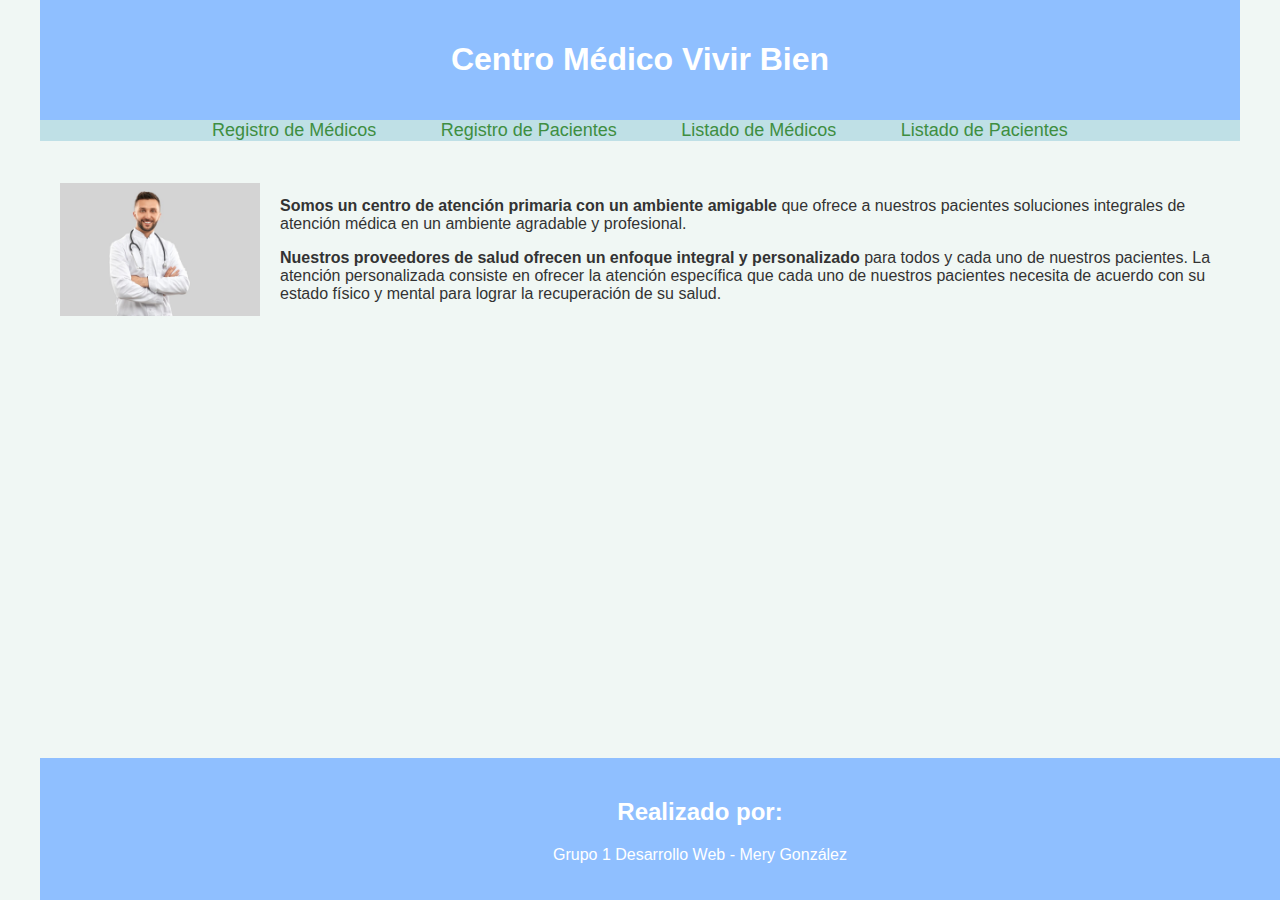
<file: index.html>
<!DOCTYPE html>
<html lang="en">
<head>
    <meta charset="UTF-8">
    <meta name="viewport" content="width=device-width, initial-scale=1.0">
    <title>Centro Médico Vivir Bien</title>
    <link rel="stylesheet" href="styles/style.css">
</head>
<body>
    <div class="container">
        <header>
            <h1>Centro Médico Vivir Bien</h1>
        </header>
        <nav>
            <ul class="menu">
                <li><a href="html/registro-medicos.html">Registro de Médicos</a></li>
                <li><a href="html/registro-pacientes.html">Registro de Pacientes</a></li>
                <li><a href="html/listado-medicos.html">Listado de Médicos</a></li>
                <li><a href="html/listado-pacientes.html">Listado de Pacientes</a></li>
            </ul>
        </nav>
        <section class="about-section">
            <div class="about-content">
                <img src="images/medico.jpg" alt="Imagen" class="about-image">
                <div class="about-text">
                  <p><strong>Somos un centro de atención primaria con un ambiente amigable</strong> que ofrece a nuestros pacientes soluciones integrales de atención médica en un ambiente agradable y profesional.</p>
                    <p><strong>Nuestros proveedores de salud ofrecen un enfoque integral y personalizado</strong> para todos y cada uno de nuestros pacientes. La atención personalizada consiste en ofrecer la atención específica que cada uno de nuestros pacientes necesita de acuerdo con su estado físico y mental para lograr la recuperación de su salud.</p>
              </div>
          </div>
        </section>
        <footer>
            <h2>Realizado por:</h2>
            <p>Grupo 1 Desarrollo Web - Mery González</p>
        </footer>
    </div>
</body>
</html>
</file>
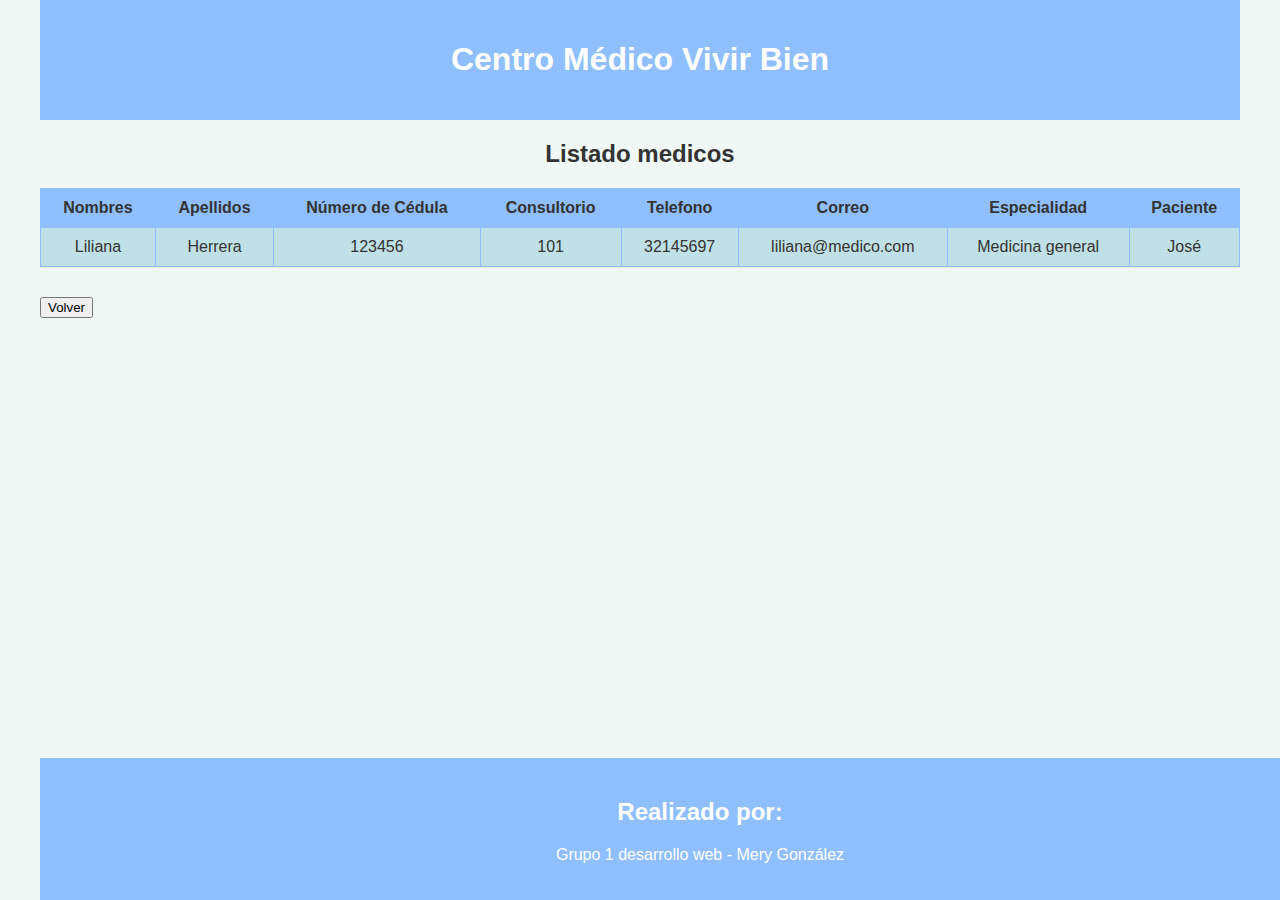
<file: html/listado-medicos.html>
<!DOCTYPE html>
<html lang="en">
<head>
    <meta charset="UTF-8">
    <meta name="viewport" content="width=device-width, initial-scale=1.0">
    <title>Listado medicos</title>
    <link rel="stylesheet" href="../styles/style.css">
</head>
<body>
	<div class="container">
    <header>
        <h1>Centro Médico Vivir Bien</h1>
    </header>
    <main>
      <h2>Listado medicos</h2>
        <table>
            <thead>
                <tr>
                    <th>Nombres</th>
                    <th>Apellidos</th>
                    <th>Número de Cédula</th>
                    <th>Consultorio</th>
                    <th>Telefono</th>
                    <th>Correo</th>
                    <th>Especialidad</th>
                    <th>Paciente</th>
                </tr>
            </thead>
            <tbody id="cuerpo-tabla-medicos">
                <!-- Se agrega el contenido dinamicamente por medio de JS -->
                <tr>
                    <td>Liliana</td>
                    <td>Herrera</td>
                    <td>123456</td>
                    <td>101</td>
                    <td>32145697</td>
                    <td>liliana@medico.com</td>
                    <td>Medicina general</td>
                    <td>José</td>
                </tr>
            </tbody>
        </table>
        <a href="../index.html"><input type="button" value="Volver"></a>
    </main>
    <footer>
        <h2>Realizado por:</h2>
        <p>Grupo 1 desarrollo web - Mery González</p>
    </footer>
    <script src="../app.js"></script>
</body>
</html>
</file>
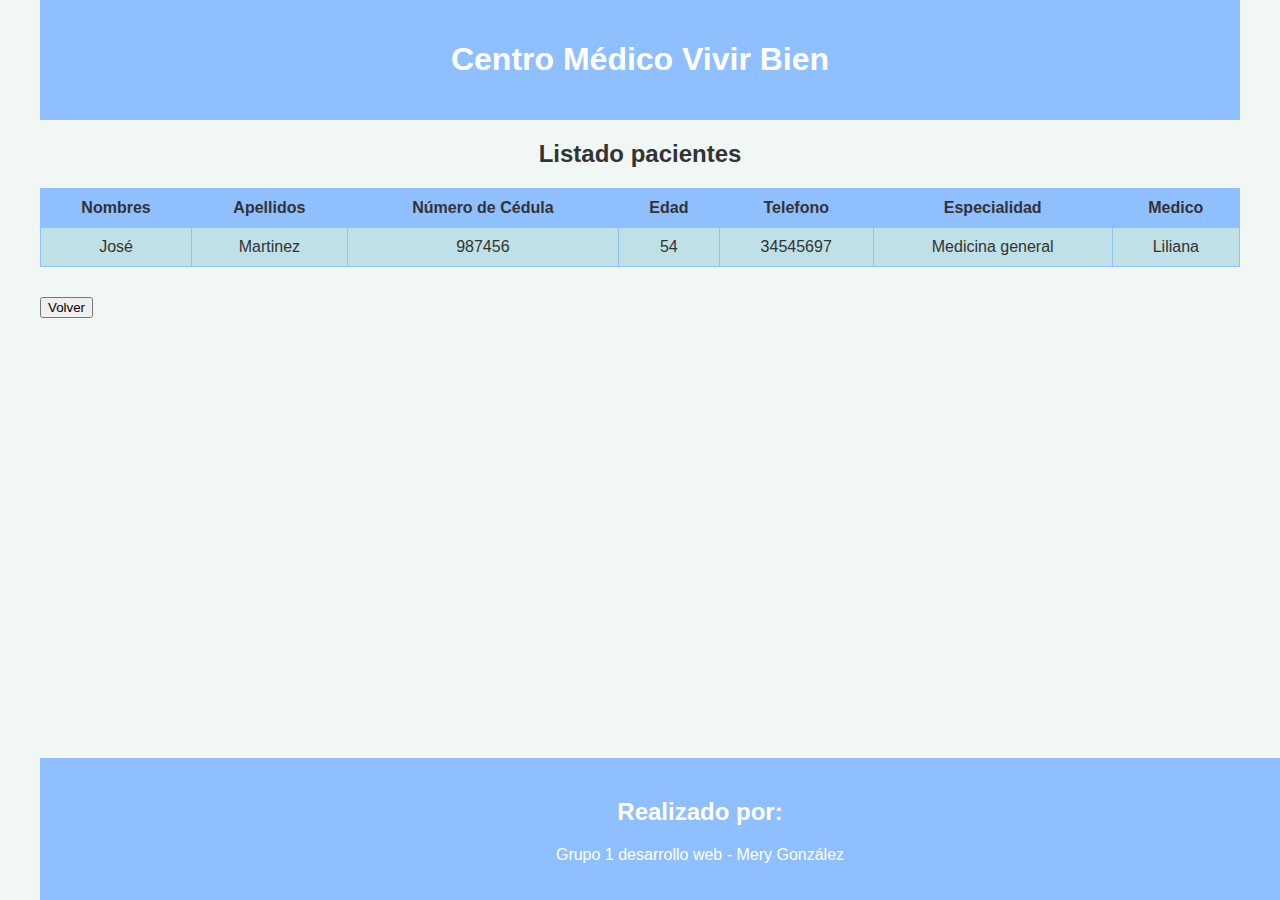
<file: html/listado-pacientes.html>
<!DOCTYPE html>
<html lang="en">
<head>
    <meta charset="UTF-8">
    <meta name="viewport" content="width=device-width, initial-scale=1.0">
    <title>Listado pacientes</title>
    <link rel="stylesheet" href="../styles/style.css">
</head>
<body>
	<div class="container">
    <header>
        <h1>Centro Médico Vivir Bien</h1>
    </header>
    <main>
      <h2>Listado pacientes</h2>
        <table>
            <thead>
                <tr>
                    <th>Nombres</th>
                    <th>Apellidos</th>
                    <th>Número de Cédula</th>
                    <th>Edad</th>
                    <th>Telefono</th>
                    <th>Especialidad</th>
                    <th>Medico</th>
                </tr>
            </thead>
            <tbody id="cuerpo-tabla-pacientes">
                <!-- Se agraga el contenido dinamicamente por medio de JS -->
                <tr>
                    <td>José</td>
                    <td>Martinez</td>
                    <td>987456</td>
                    <td>54</td>
                    <td>34545697</td>
                    <td>Medicina general</td>
                    <td>Liliana</td>
                </tr>
            </tbody>
        </table>
        <a href="../index.html"><input type="button" value="Volver"></a>
    </main>
    <footer>
        <h2>Realizado por:</h2>
        <p>Grupo 1 desarrollo web - Mery González</p>
    </footer>
    <script src="../app.js"></script>
</body>
</html>
</file>
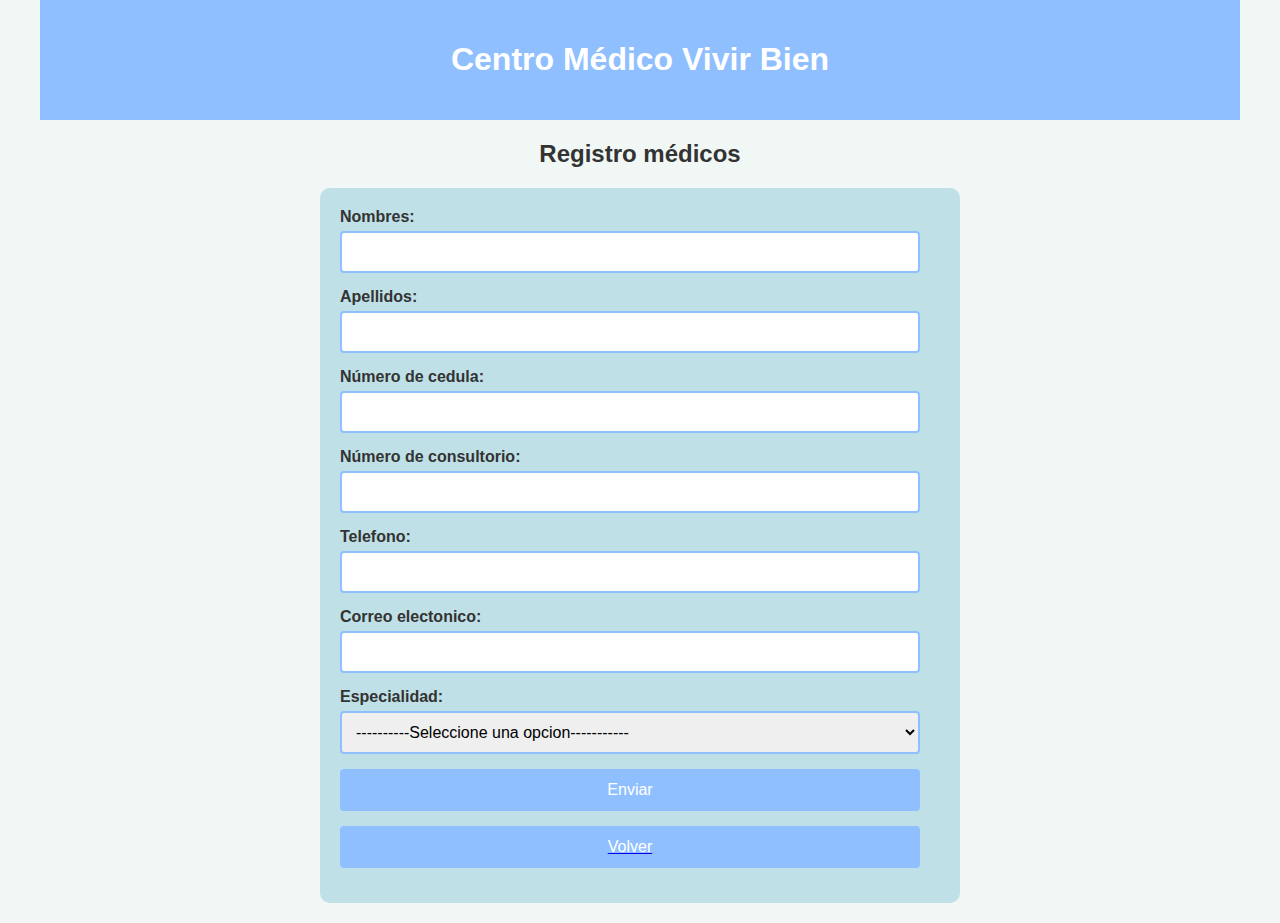
<file: html/registro-medicos.html>
<!DOCTYPE html>
<html lang="en">
<head>
    <meta charset="UTF-8">
    <meta name="viewport" content="width=device-width, initial-scale=1.0">
    <title>Registro médicos</title>
    <link rel="stylesheet" href="../styles/style.css">
</head>
<body>
	<div class="container">
    <header>
        <h1>Centro Médico Vivir Bien</h1>
    </header>
    <main>
      <h2>Registro médicos</h2>
        <div class="container-form">
            <form id="registro-medicos-form">
                <label for="nombres">Nombres:</label>
                <input type="text" id="nombres" name="nombres" required>
                <label for="apellidos">Apellidos:</label>
                <input type="text" id="apellidos" name="apellidos" required>
                <label for="cedula">Número de cedula:</label>
                <input type="number" id="cedula" name="cedula" required>
                <label for="consultorio">Número de consultorio:</label>
                <input type="number" id="consultorio" name="consultorio" required>
                <label for="telefono">Telefono:</label>
                <input type="tel" name="telefono" id="telefono" required>
                <label for="correo">Correo electonico:</label>
                <input type="email" id="correo" name="correo" required>
                <label for="especialidad">Especialidad:</label>
                <select name="especialidad" id="especialidad" required>
                    <option value="">----------Seleccione una opcion-----------</option>
                    <option value="Medicina general">Medicina general</option>
                    <option value="Cardiología">Cardiología</option>
                    <option value="Medicina interna">Medicina interna</option>
                    <option value="Dermatología">Dermatología</option>
                    <option value="Rehabilitación física">Rehabilitación física</option>
                    <option value="Psicología">Psicología</option>
                    <option value="Odontología">Odontología</option>
                    <option value="Radiología">Radiología</option>
                </select>
                <input type="submit" value="Enviar">
            </form>
            <a href="../index.html"><input type="button" value="Volver"></a>
        </div>
    </main>
        <script src="../app.js"></script>
</body>
</html>
</file>
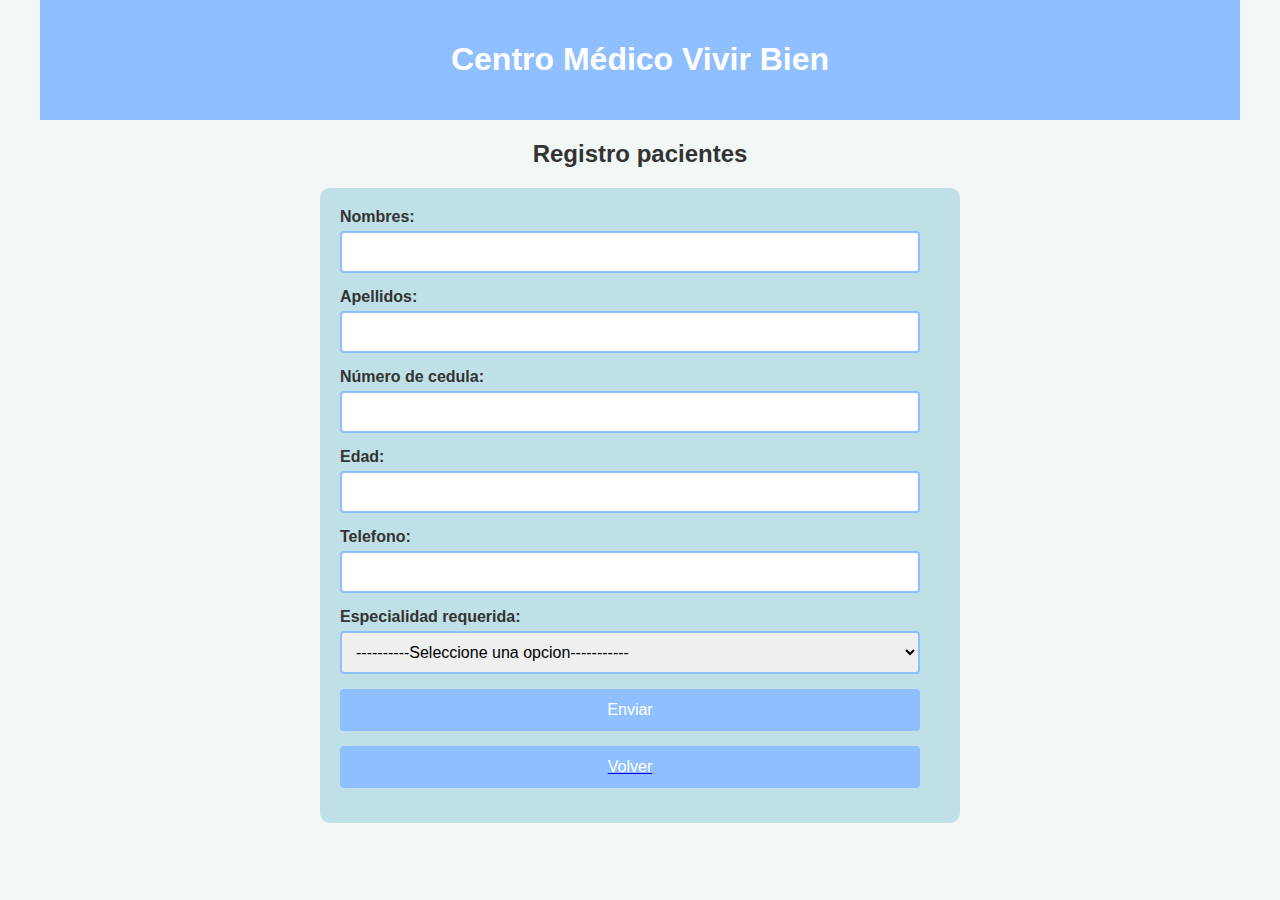
<file: html/registro-pacientes.html>
<!DOCTYPE html>
<html lang="en">
<head>
    <meta charset="UTF-8">
    <meta name="viewport" content="width=device-width, initial-scale=1.0">
    <title>Registro Vivir Bien</title>
    <link rel="stylesheet" href="../styles/style.css">
</head>
<body>
	<div class="container">
    <header>
        <h1>Centro Médico Vivir Bien</h1>
    </header>
    <main>
        <h2>Registro pacientes</h2>
        <div class="container-form">
            <form id="registro-pacientes-form">
            <label for="nombres">Nombres:</label>
            <input type="text" id="nombres" name="nombres" required>
            <label for="apellidos">Apellidos:</label>
            <input type="text" id="apellidos" name="apellidos" required>
            <label for="cedula">Número de cedula:</label>
            <input type="number" id="cedula" name="cedula" required>
            <label for="edad">Edad:</label>
            <input type="number" id="edad" name="edad" required>
            <label for="telefono">Telefono:</label>
            <input type="tel" name="telefono" id="telefono" required>
            <label for="especialidad">Especialidad requerida:</label>
            <select name="especialidad" id="especialidad" required>
                <option value="">----------Seleccione una opcion-----------</option>
                <option value="Medicina general">Medicina general</option>
                <option value="Cardiología">Cardiología</option>
                <option value="Medicina interna">Medicina interna</option>
                <option value="Dermatología">Dermatología</option>
                <option value="Rehabilitación física">Rehabilitación física</option>
                <option value="Psicología">Psicología</option>
                <option value="Odontología">Odontología</option>
                <option value="Radiología">Radiología</option>
            </select>
            <input type="submit" value="Enviar">
        </form>
        <a href="../index.html"><input type="button" value="Volver"></a>
        </div>
    </main>
    <script src="../app.js"></script>
		</body>
</html>
</file>
<file: styles/style.css>
body {
    font-family: 'Segoe UI', Tahoma, Geneva, Verdana, sans-serif;
    background-color: #f0f7f4; 
    color: #333;
    margin: 0;
    padding: 0;
}
.about-section {
    padding: 20px;
    background-color: #f0f7f4; /* Verde pastel */
    margin-top: 20px;
}

.about-content {
    display: flex;
    align-items: center;
}

.about-image {
    max-width: 200px; /* Ajusta el tamaño de la imagen según tu diseño */
    margin-right: 20px;
}

.about-text {
    flex: 1;
}

.about-text p {
    margin-bottom: 15px;
    color: #333;
}


.container {
    max-width: 1200px;
	max-height: auto;
    margin: 0 auto;
}

header, footer {
    background-color: #8fbfff; 
    color: #fff;
    padding: 20px;
}

footer {
    position: fixed;
    bottom: 0;
    width: 100%;
    text-align: center;
}

h1, h2 {
    text-align: center;
}

nav {
    background-color: #bfe0e6; 
}

.menu {
    list-style: none;
    padding: 0;
    margin: 0;
    text-align: center;
}

.menu li {
    display: inline-block;
    margin: 0 10px;
}

.menu li a {
    text-decoration: none;
    padding: 10px 20px;
    color: #3e8e41; 
    font-size: 18px;
}

.menu li a:hover {
    background-color: #bfe0e6; 
    border-radius: 5px;
}

/* Estilos CSS para formularios */
.container-form {
    max-width: 50%;
    margin: 20px auto;
    padding: 20px;
    background-color: #bfe0e6; 
    border-radius: 10px;
}

.container-form label {
    display: block;
    margin-bottom: 5px;
    font-weight: bold;
    color: #333;
}

.container-form input,
.container-form select {
    display: block;
    width: calc(100% - 20px);
    margin-bottom: 15px;
    padding: 10px;
    border: 2px solid #8fbfff; 
    border-radius: 4px;
    font-size: 16px;
    font-family: sans-serif;
    box-sizing: border-box;
}

.container-form input[type="submit"],
.container-form input[type="button"] {
    background-color: #8fbfff; 
    color: white;
    border: none;
    border-radius: 4px;
    cursor: pointer;
    padding: 12px 20px;
    font-size: 16px;
    font-family: sans-serif;
    transition: background-color 0.3s ease;
}

.container-form input[type="submit"]:hover {
    background-color: #6fa4bf; 
}

/* Estilos CSS para las tablas */
.table-container {
    max-width: 80%;
    margin: 30px auto;
}

table {
    border-collapse: collapse;
    width: 100%;
    font-size: 16px;
    font-family: sans-serif;
    margin-bottom: 30px;
}

th,
td {
    padding: 10px;
    text-align: center;
    border: 1px solid #8fbfff; 
    background-color: #bfe0e6; 
}

td {
    color: #333;
}

th {
    background-color: #8fbfff; 
    font-weight: bold;
}
</file>
